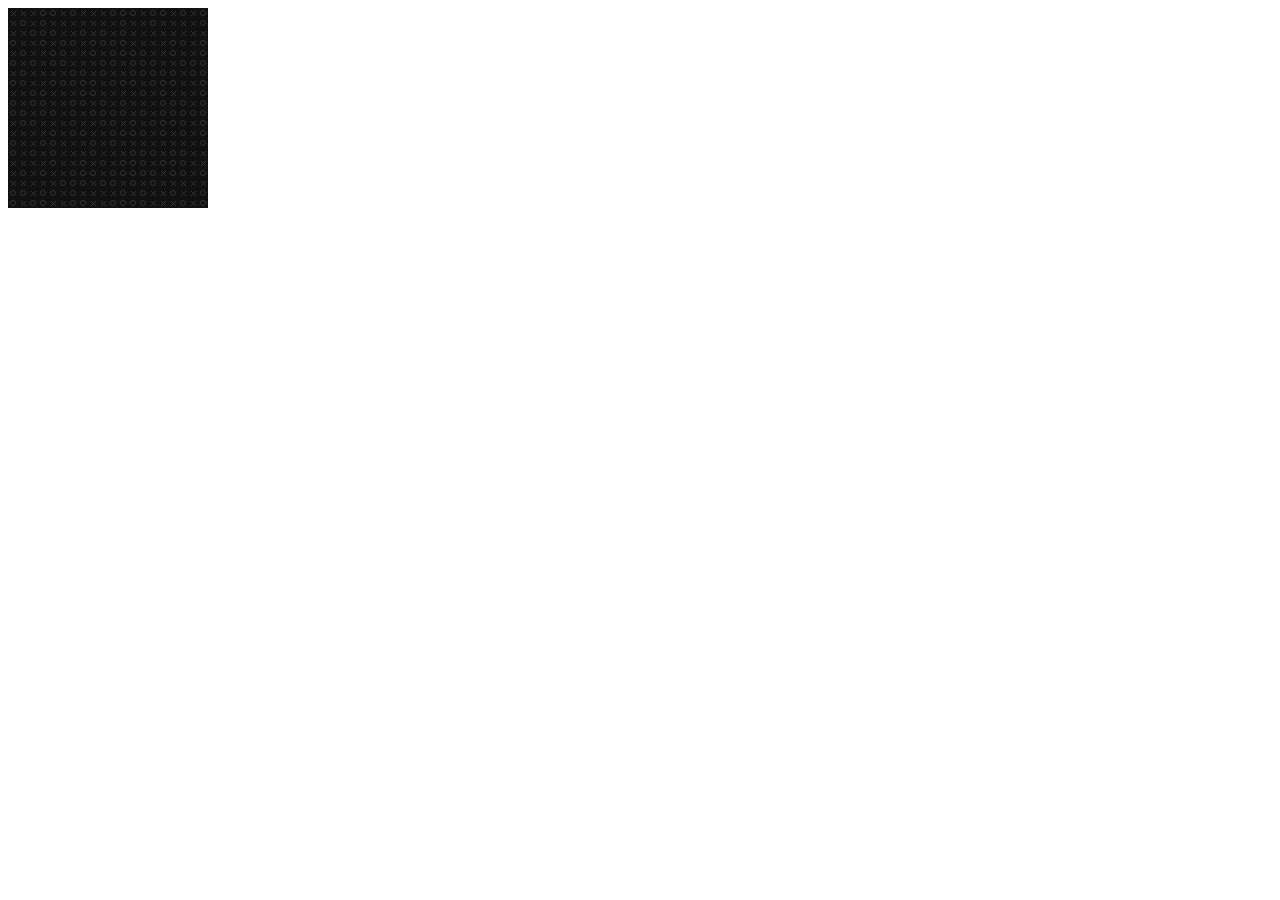
<file: assets/helpers/wallpaper.html>
<!DOCTYPE html>
<html lang="en">
  <head>
    <title>Wallpaper generator</title>
  </head>
  <body>
    <script>
      const canvas = document.createElement("canvas");
      canvas.height = canvas.width = 200;
      document.body.appendChild(canvas);
      const ctx = canvas.getContext("2d");
      const size = 5;
      const gridSize = 10;
      ctx.fillStyle = "#111";
      ctx.strokeStyle = "#333";
      ctx.fillRect(0,0,canvas.width, canvas.height);
      
      for (let i = size; i <= canvas.height; i += gridSize) {
        for (let j = size; j <= canvas.width; j += gridSize) {
          const rand = Math.random();
          ctx.save();
          
          if (rand > 0.5) {
            ctx.translate(j-2, i-2);
            ctx.beginPath();
            ctx.moveTo(0, 0);
            ctx.lineTo(size, size);
            ctx.moveTo(0, size);
            ctx.lineTo(size, 0);
            ctx.stroke();
          }
          else if (rand > 0.0) {
            ctx.translate(j, i);
            ctx.beginPath();
            ctx.arc(0, 0, size/2, Math.PI * 2, 0);
            ctx.stroke();
          }
          
          ctx.restore();
        }
      }
    </script>
  </body>
</html>
</file>
